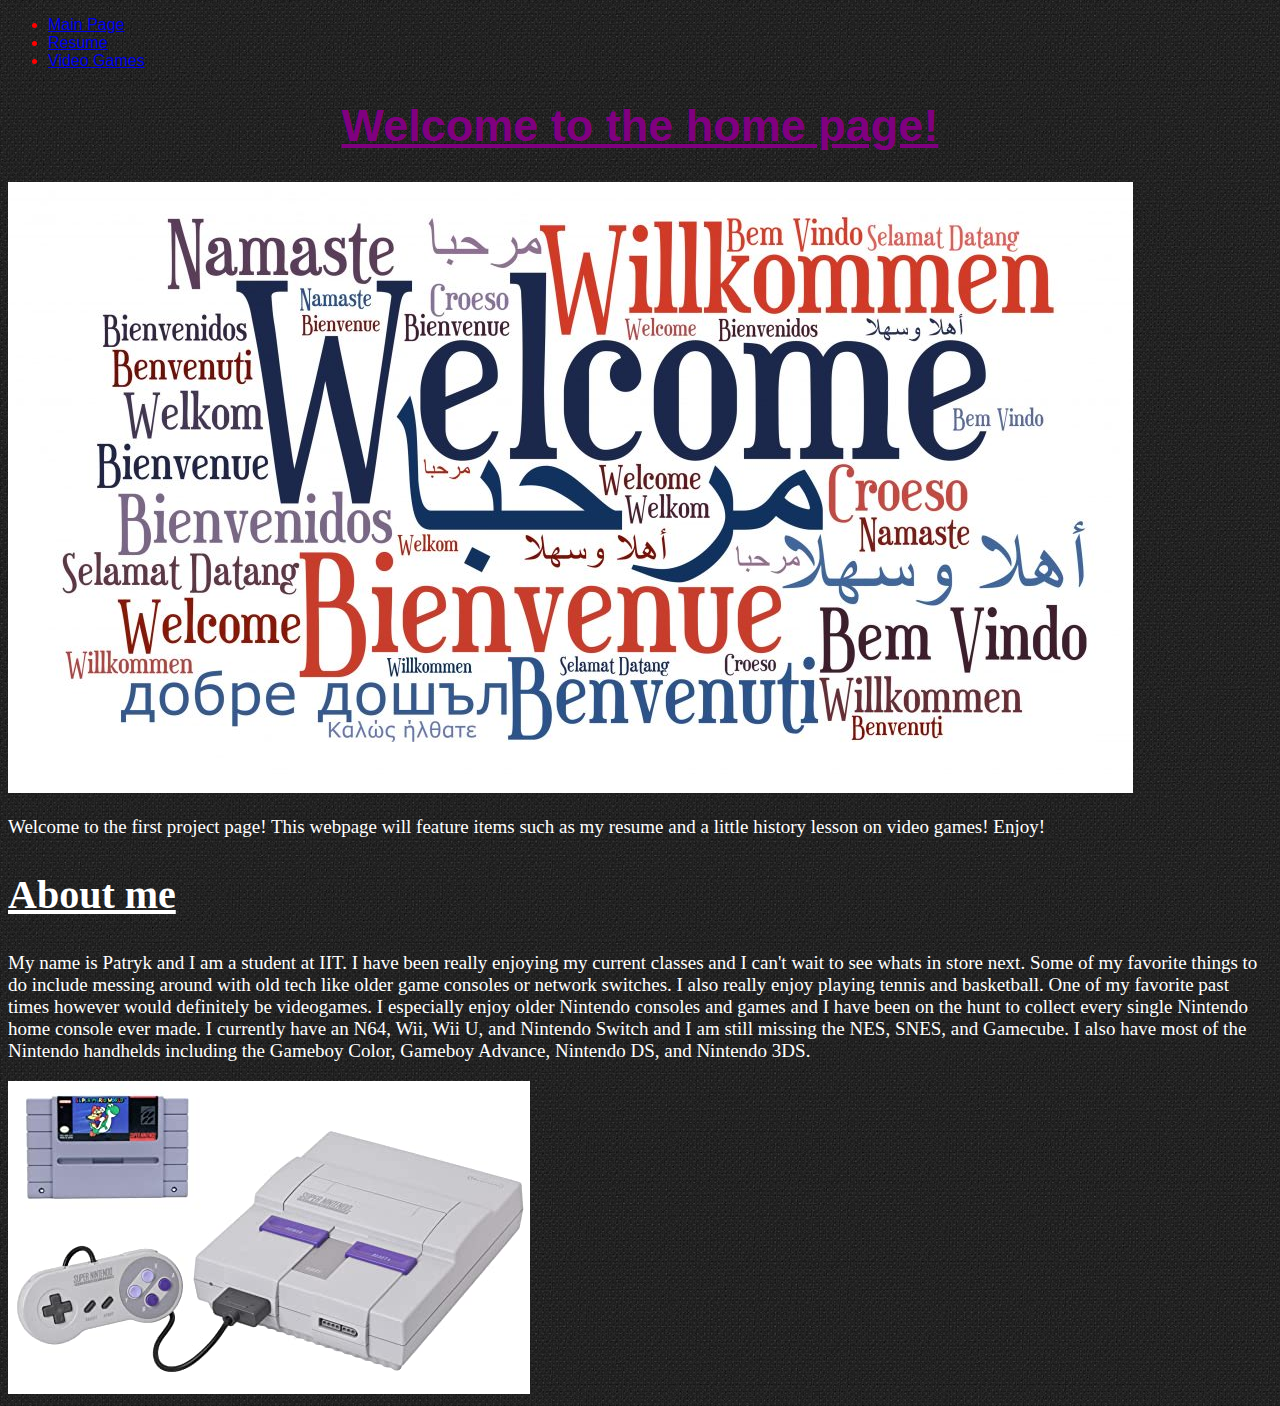
<file: index.html>
<!DOCTYPE html>
<html lang="en">
<head>
	<meta charset="UTF-8">
	<title> Main Page </title>
	<link rel="stylesheet" href="css/style.css">
	
	</head>
	<body>
		<header>
			<nav>
				<ul>
					<li><a href="#jump" title="homepage">Main Page</a></li>
					<li><a href="resume.html" title="resumepage">Resume</a></li>
					<li><a href="videogames.html" title="videogamespage">Video Games</a></li>
				</ul>
			</nav>
		</header>
		
		<h1> Welcome to the home page! </h1>
		
		<img src="media/welcome.jpg" alt="Welcome to the home page">
		
		<p> Welcome to the first project page! This webpage will feature items such as my resume and a little history lesson on video games! Enjoy!</p>
		
		<h2> About me </h2>
		<p> My name is Patryk and I am a student at IIT. I have been really enjoying my current classes and I can't wait to see whats in store next. Some of my favorite things to do include messing around with old tech like older game consoles or network switches. I also really enjoy playing tennis and basketball. One of my favorite past times however would definitely be videogames. I especially enjoy older Nintendo consoles and games and I have been on the hunt to collect every single Nintendo home console ever made. I currently have an N64, Wii, Wii U, and Nintendo Switch and I am still missing the NES, SNES, and Gamecube. I also have most of the Nintendo handhelds including the Gameboy Color, Gameboy Advance, Nintendo DS, and Nintendo 3DS.</p>
		<img src="media/snes.jpg" alt="snes console">
		
		
	</body>
	</html>
</file>
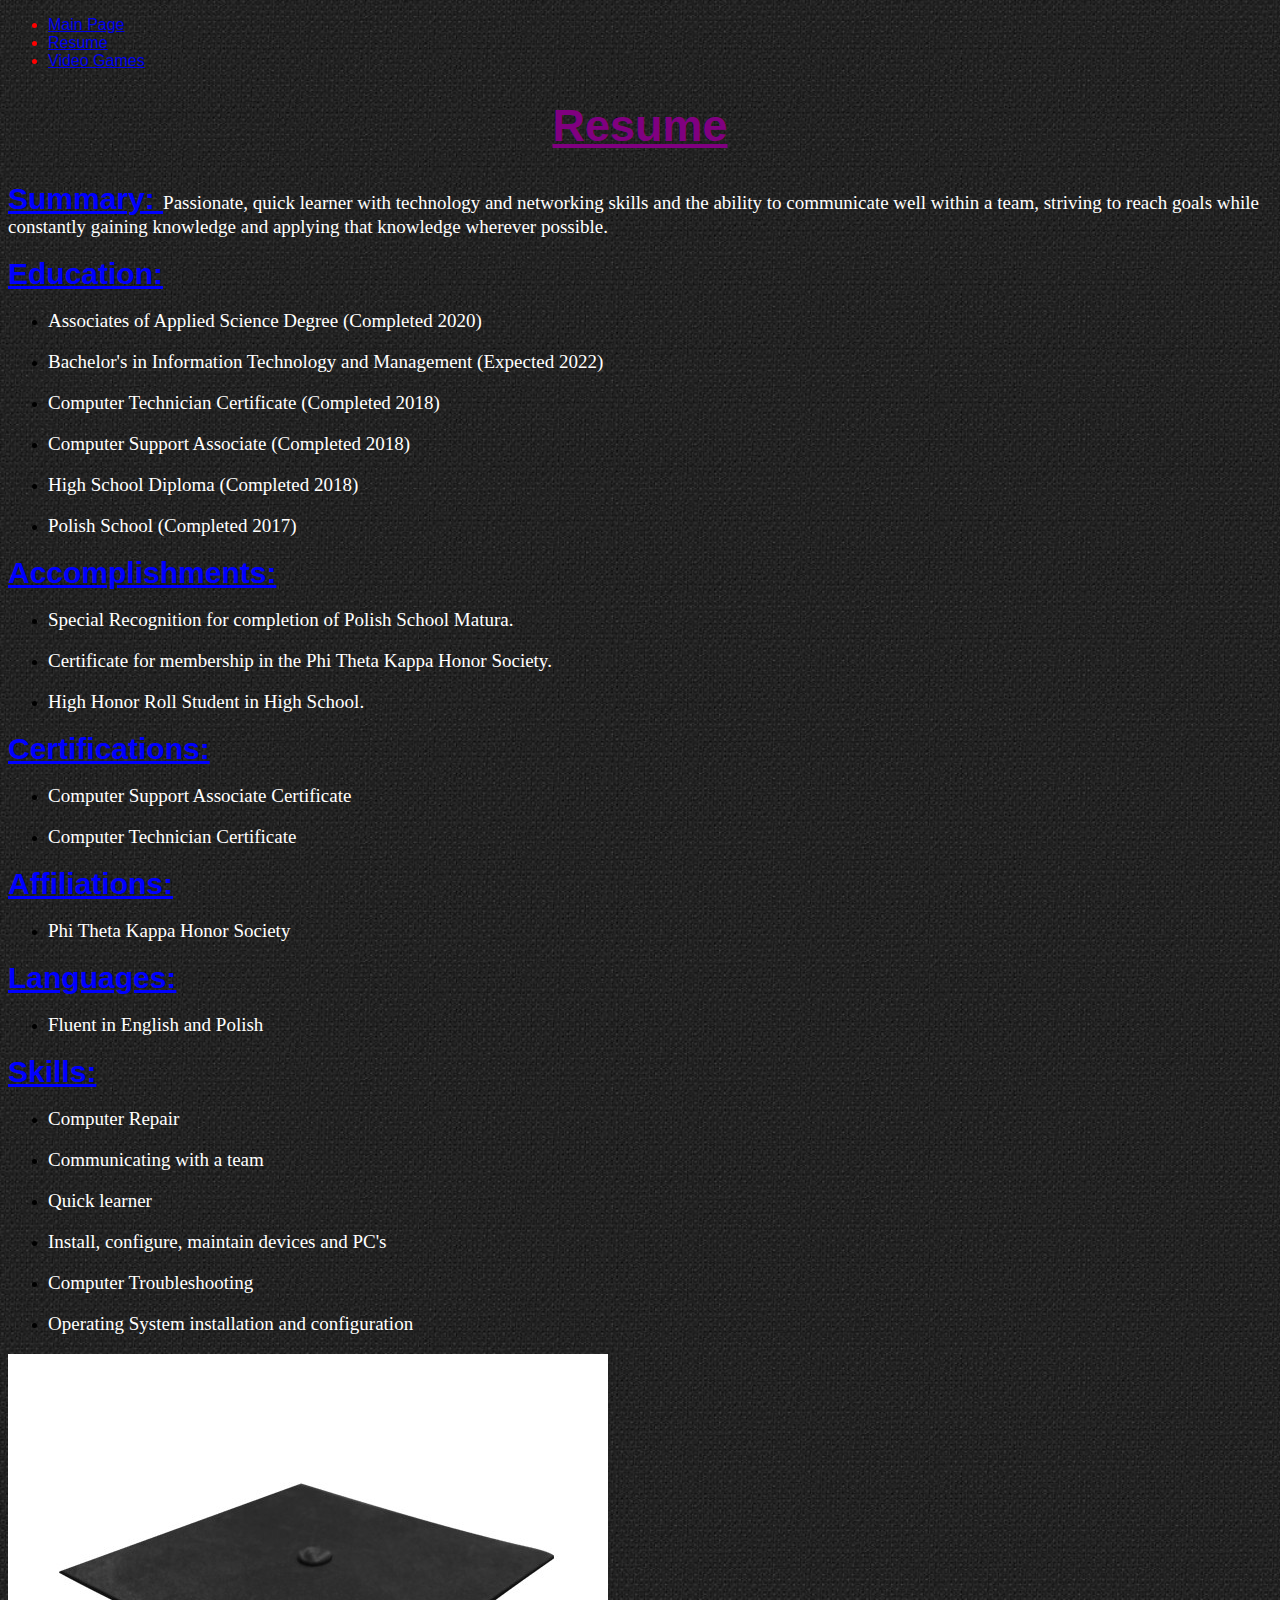
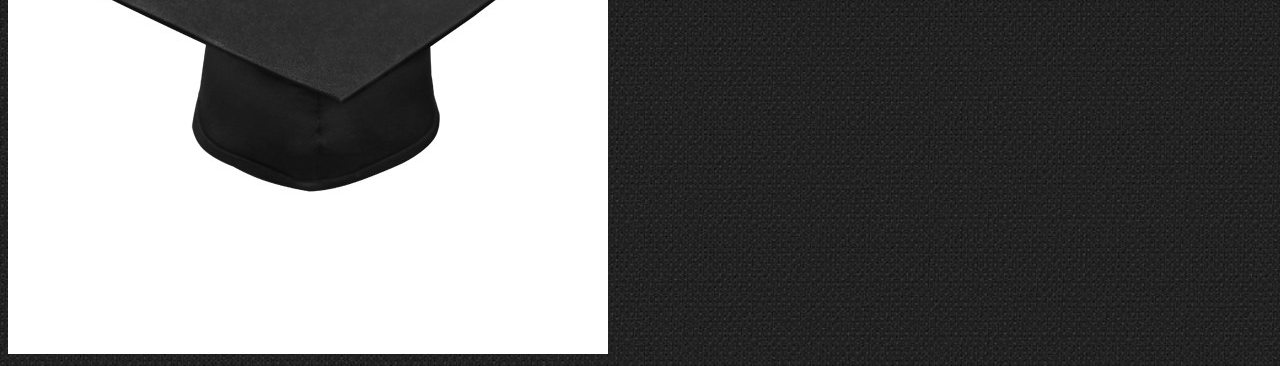
<file: resume.html>
<!DOCTYPE html>
<html lang="en">
<head>
	<meta charset="UTF-8">
	<title>resume</title>
	
	<link rel="stylesheet" href="css/style.css">
	
	</head>
	
	<body>
		<header>
			<nav>
				<ul>
					<li><a href="index.html" title="homepage">Main Page</a></li>
					<li><a href="#jump" title="resumepage">Resume</a></li>
					<li><a href="videogames.html" title="videogamespage">Video Games</a></li>
				</ul>
			</nav>
		</header>
		
	<h1> Resume </h1>
	
	<p><strong> Summary: </strong>Passionate, quick learner with technology and networking skills and the ability to communicate well within a team, striving to reach goals while constantly gaining knowledge and applying that knowledge wherever possible. </p>
	
	
	
	<strong> Education: </strong>
	
	<ul>
	
	<li><p>Associates of Applied Science Degree (Completed 2020)</p></li>
	<li><p>Bachelor's in Information Technology and Management (Expected 2022)</p></li>
	<li><p>Computer Technician Certificate (Completed 2018)</p></li>
	<li><p>Computer Support Associate (Completed 2018)</p></li>
	<li><p>High School Diploma (Completed 2018)</p></li>
	<li><p>Polish School (Completed 2017)</p></li>
	
	</ul>
	
	<strong>Accomplishments: </strong>
	
	<ul>
	
	<li><p>Special Recognition for completion of Polish School Matura.</p></li>
	<li><p>Certificate for membership in the Phi Theta Kappa Honor Society.</p></li>
	<li><p>High Honor Roll Student in High School.</p></li>
	
	</ul>
	
	<strong> Certifications: </strong>
	
	<ul>
	
	<li><p>Computer Support Associate Certificate</p></li>
	<li><p>Computer Technician Certificate</p></li>
	
	</ul>
	
	<strong> Affiliations: </strong>
	
	<ul>
	
	<li><p>Phi Theta Kappa Honor Society</p></li>
	
	</ul>
	
	<strong> Languages: </strong>
	
	<ul>
	
	<li><p>Fluent in English and Polish</p></li>
	
	</ul>
	
	<strong> Skills: </strong>
	
	<ul>
	
	<li><p>Computer Repair</p></li>
	<li><p>Communicating with a team</p></li>
	<li><p>Quick learner</p></li>
	<li><p>Install, configure, maintain devices and PC's</p></li>
	<li><p>Computer Troubleshooting</p></li>
	<li><p>Operating System installation and configuration</p></li>
	
	</ul>
	
	<img src="media/cap.jpg" alt="Cap">
	
	</body>
</html>
</file>
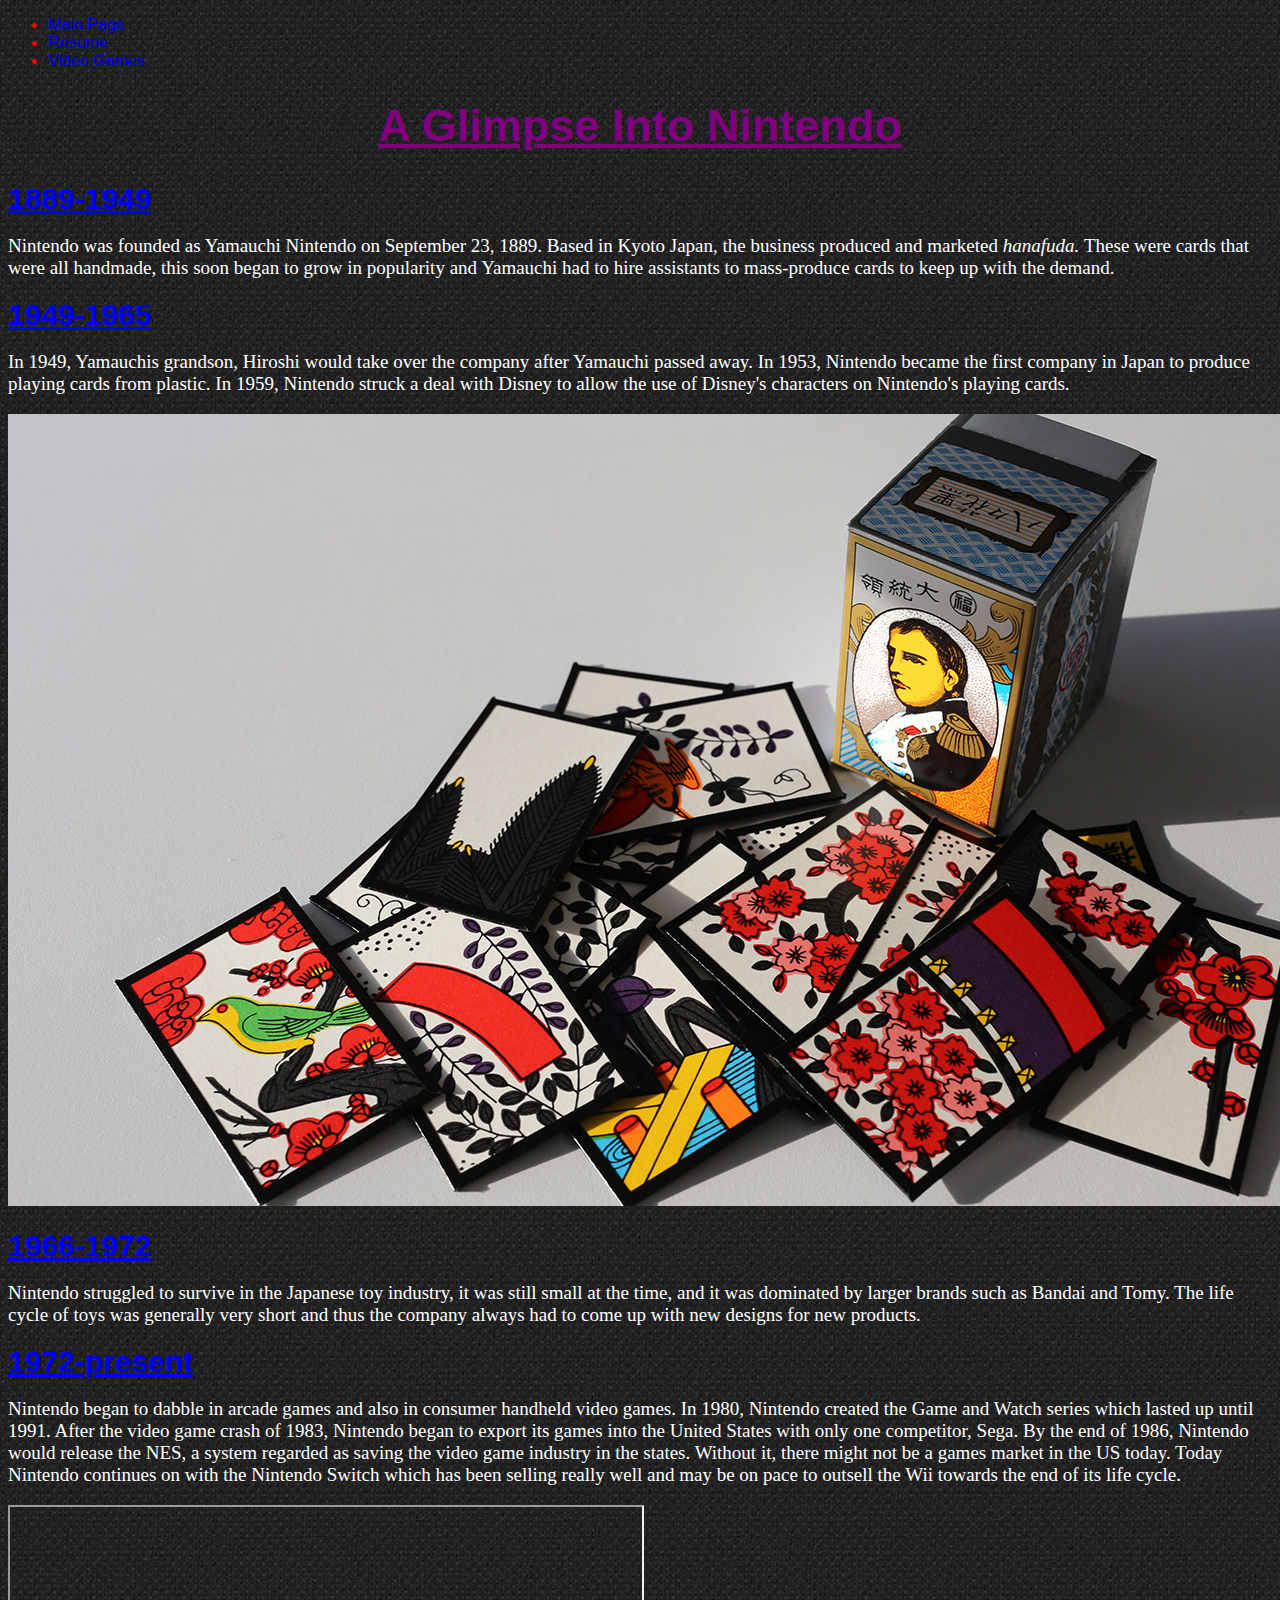
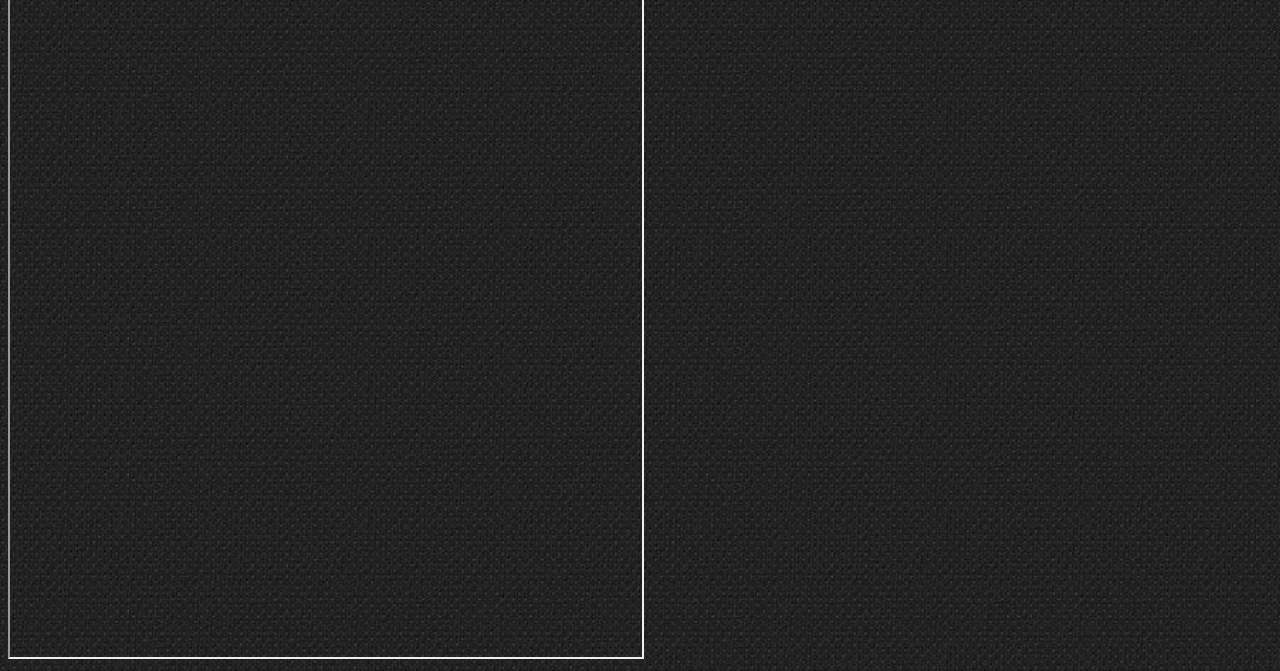
<file: videogames.html>
<!DOCTYPE html>
<html lang="en">
<head>
	<meta charset="UTF-8">
	<title>videogames</title>
	
	<link rel="stylesheet" href="css/style.css">
	
	</head>
	<body>
	
	<header>
			<nav>
				<ul>
					<li><a href="index.html" title="homepage">Main Page</a></li>
					<li><a href="resume.html" title="resumepage">Resume</a></li>
					<li><a href="#jump" title="videogamespage">Video Games</a></li>
				</ul>
			</nav>
		</header>
	
	<h1> A Glimpse Into Nintendo </h1>
	
	<strong> 1889-1949</strong>
	<p>Nintendo was founded as Yamauchi Nintendo on September 23, 1889. Based in Kyoto Japan, the business produced and marketed <em> hanafuda. </em> These were cards that were all handmade, this soon began to grow in popularity and Yamauchi had to hire assistants to mass-produce cards to keep up with the demand. </p>
	
	<strong> 1949-1965 </strong>
	<p>In 1949, Yamauchis grandson, Hiroshi would take over the company after Yamauchi passed away. In 1953, Nintendo became the first company in Japan to produce playing cards from plastic. In 1959, Nintendo struck a deal with Disney to allow the use of Disney's characters on Nintendo's playing cards.</p>
	
	<img src="media/nincards.jpg" alt="Nintendo playing cards">
	
	<p></p>
	
	<strong>1966-1972</strong>
	<p>Nintendo struggled to survive in the Japanese toy industry, it was still small at the time, and it was dominated by larger brands such as Bandai and Tomy. The life cycle of toys was generally very short and thus the company always had to come up with new designs for new products.</p>
	
	<strong>1972-present</strong>
	<p>Nintendo began to dabble in arcade games and also in consumer handheld video games. In 1980, Nintendo created the Game and Watch series which lasted up until 1991. After the video game crash of 1983, Nintendo began to export its games into the United States with only one competitor, Sega. By the end of 1986, Nintendo would release the NES, a system regarded as saving the video game industry in the states. Without it, there might not be a games market in the US today. Today Nintendo continues on with the Nintendo Switch which has been selling really well and may be on pace to outsell the Wii towards the end of its life cycle.</p>
	
	
	<iframe src="https://www.youtube.com/embed/H2CGmCcERrE" allow="accelerometer; autoplay; clipboard-write; encrypted-media; gyroscope; picture-in-picture" allowfullscreen></iframe>
	
	
	
	</body>
	</html>
</file>
<file: css/style.css>
body {
	background-image: url(../media/background.jpg);
	background-repeat: repeat;
	background-size: cover;
}

nav {
	font-family: 'Arial', sans-serif;
	color: red;
}

h1 {
	font-family: 'Arial', sans-serif;
	color: purple;
	text-align: center;
	font-size: 45px;
	text-decoration: underline;
}

strong {
	font-family: 'Arial', sans-serif;
	color: blue;
	text-align: center;
	font-size: 30px;
	text-decoration: underline;
}

p {
	font-size: 19px;
	color: white;
}

h2 {
	font-size: 40px;
	color: white;
	text-decoration: underline;
}

iframe {
	height: 750px;
	width: 50%;
}
</file>
